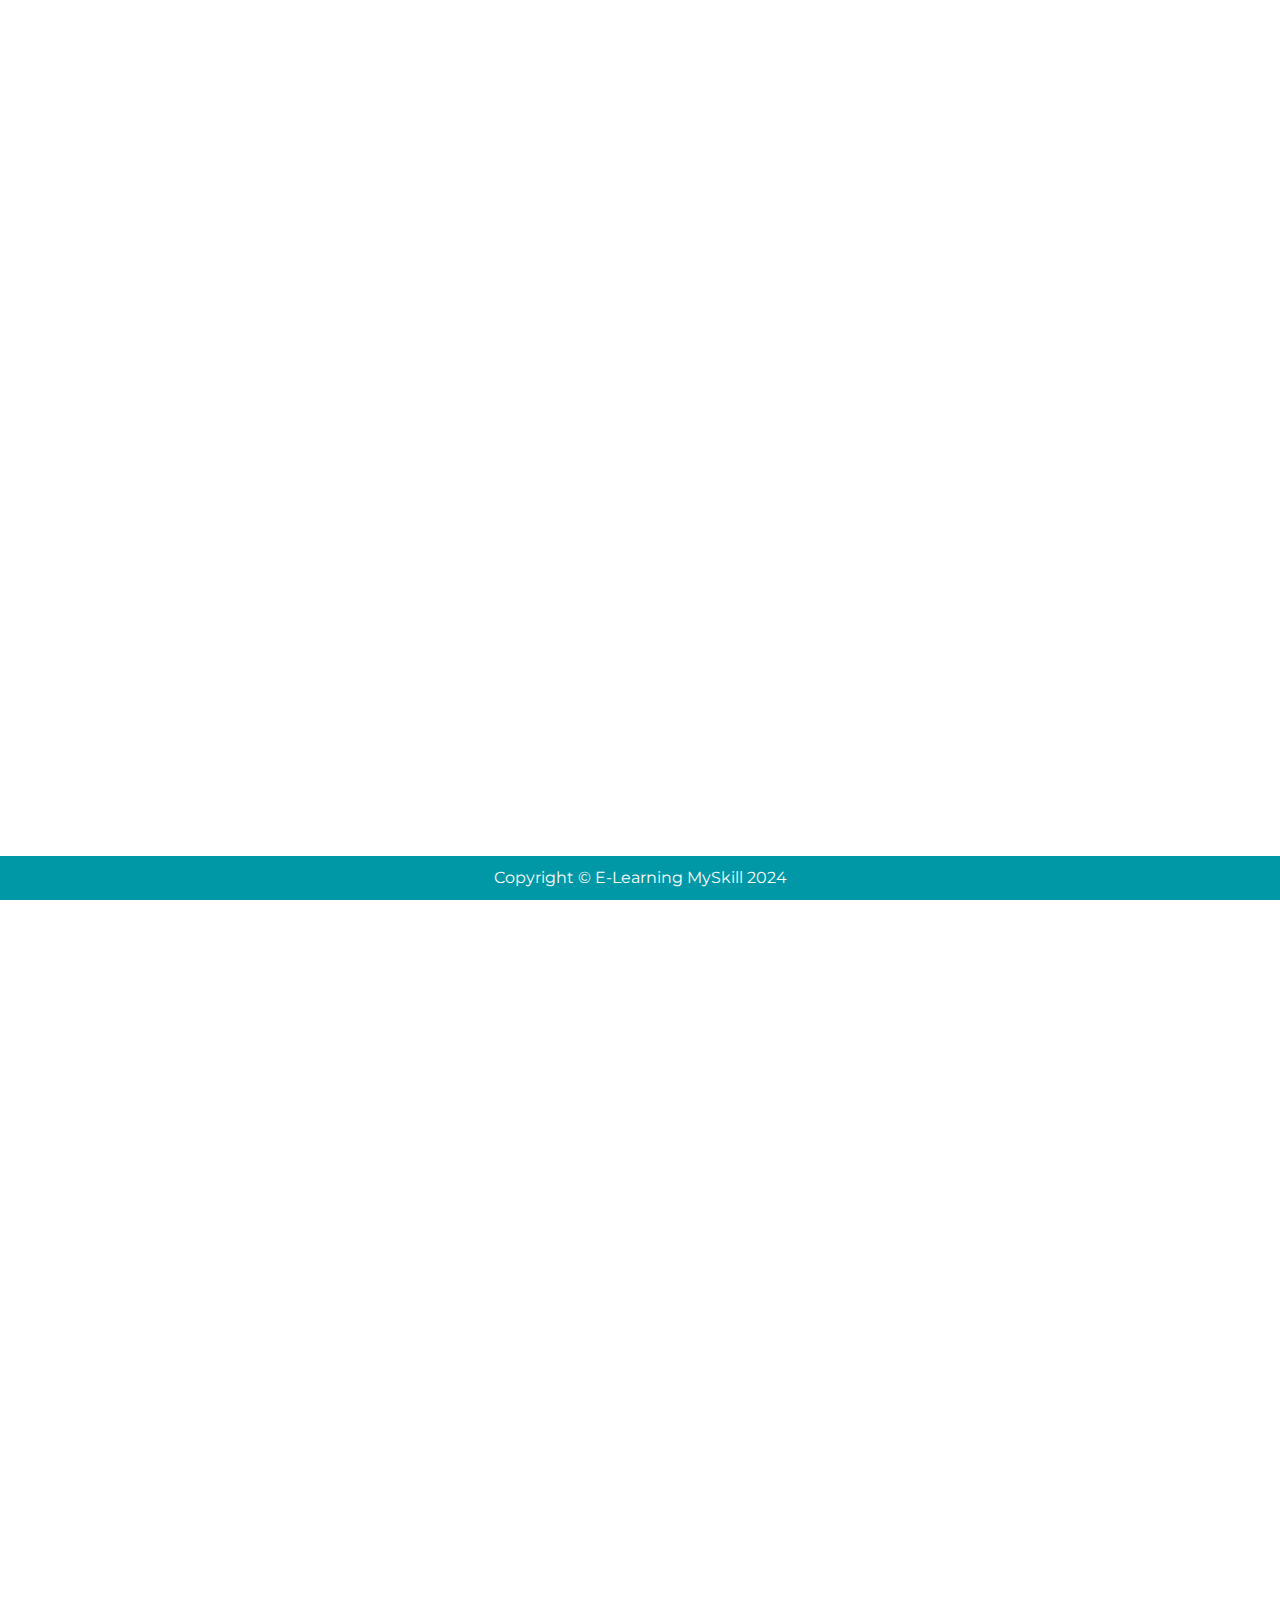
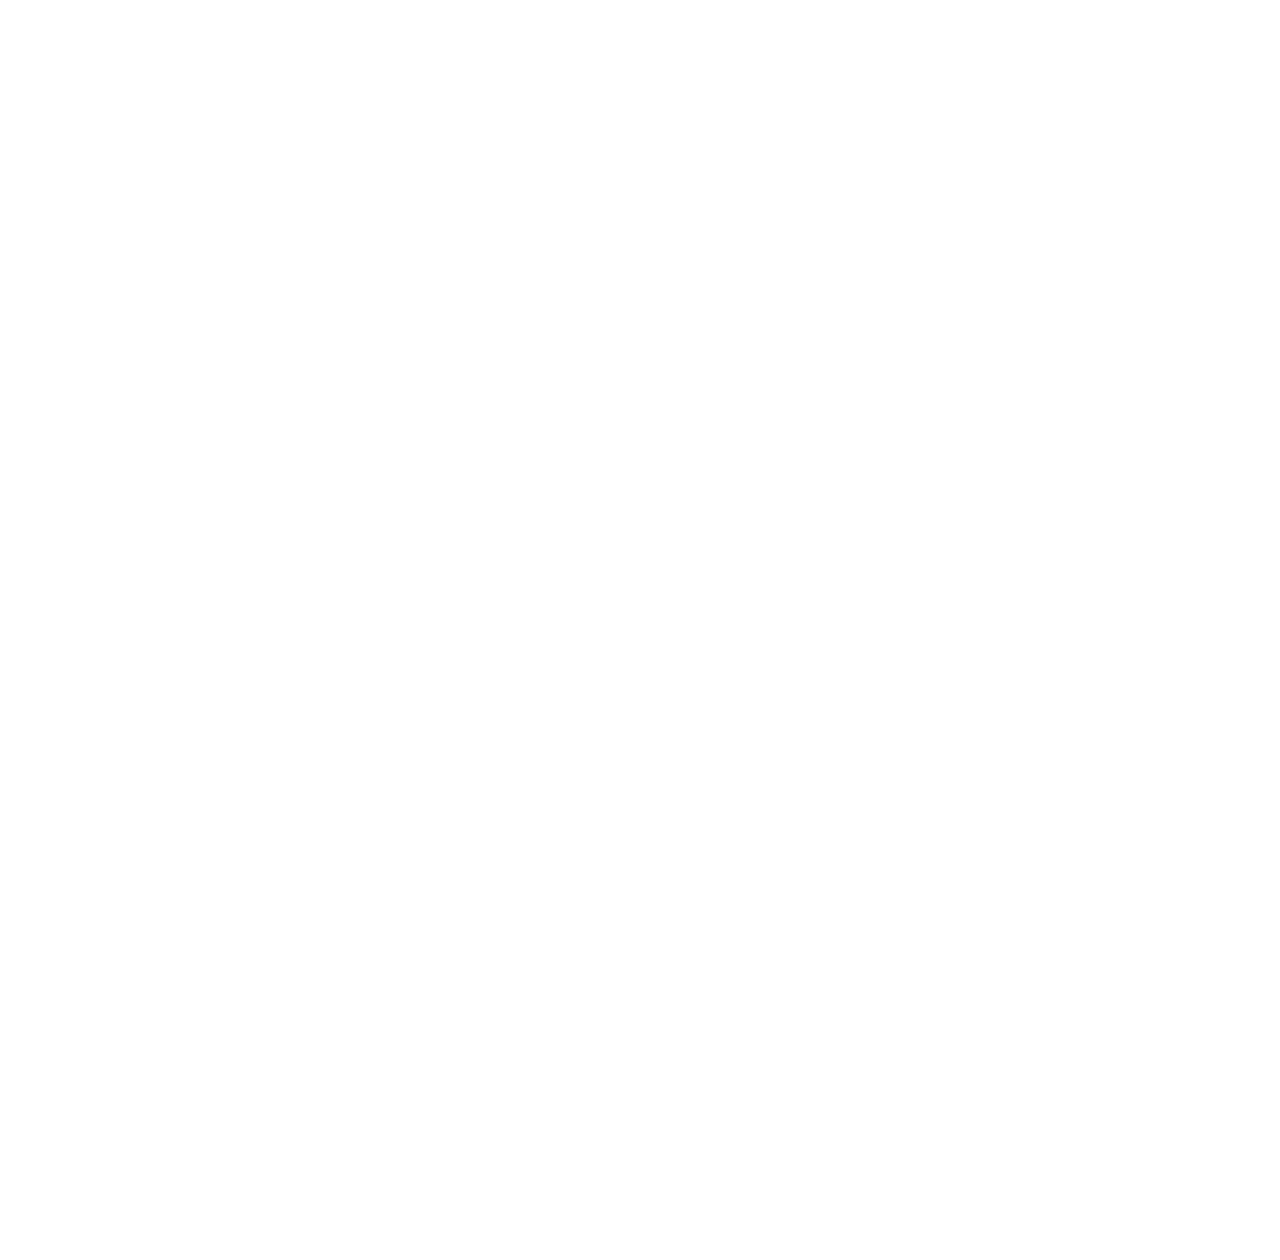
<file: index.html>
<!DOCTYPE html>
<html lang="en">
<head>
    <meta charset="UTF-8">
    <meta name="viewport" content="width=device-width, initial-scale=1.0">
    <title>My Skill Residence</title>
    <link rel="stylesheet" href="./css/style.css">
    <link rel="stylesheet" href="https://cdnjs.cloudflare.com/ajax/libs/font-awesome/4.7.0/css/font-awesome.min.css">

    <!-- ==== ANIMATE ON SCROLL CSS CDN  ==== -->
    <link href="https://unpkg.com/aos@2.3.1/dist/aos.css" rel="stylesheet" />

    <!-- ==== ANIMATE ON SCROLL CSS CDN  ==== -->
    <link href="https://unpkg.com/aos@2.3.1/dist/aos.css" rel="stylesheet" />

    <!-- Customized Bootstrap Stylesheet -->
    <link href="https://cdn.jsdelivr.net/npm/bootstrap@5.3.2/dist/css/bootstrap.min.css" rel="stylesheet">
</head>
<body>
    <!-- header -->
    <header class="header">
      <!-- navbar -->
      <nav class="nav">
        <div class="logo">
          <a href="./index.html" style="text-decoration: none;">
            <h2>MySkill <br> <span id="black-title">Residence.</span></h2>
          </a>
        </div>

        <div class="nav_menu" id="nav_menu">
          <button class="close_btn" id="close_btn">
            <i class="fa fa-arrow-right"></i>
          </button>

          <ul class="nav_menu_list">
            <li class="nav_menu_item">
              <a href="./index.html" class="nav_menu_link menu_active">Beranda</a>
            </li>
            <li class="nav_menu_item">
              <a href="./tipe_rumah.html" class="nav_menu_link">Tipe Rumah</a>
            </li>
            <li class="nav_menu_item">
              <a href="./tentang.html" class="nav_menu_link">Tentang Kami</a>
            </li>
            <li class="nav_menu_item">
              <a href="./kontak.html" class="nav_menu_link">Kontak</a>
            </li>
            <li class="nav_menu_item">
              <a href="./blog.html" class="nav_menu_link">Blog</a>
            </li>
          </ul>
        </div>

        <button class="toggle_btn" id="toggle_btn">
          <i class="fa fa-bars"></i>
        </button>

      </nav>
    </header>
    <!-- header -->

    <!-- section beranda -->
    <section class="wrapper-home" id="home">
      <div class="container">
        <div class="grid-cols-2"> 
          <div class="grid-item-1">
            <h1 class="main-heading">
              Selamat datang di <span> MySkill Residence.</span>
            </h1>
            <p class="info-text">
              Hunian Bergaya Modern untuk Kehidupan Berkualitas. Rumah menjadi tempat untuk melanjutkan mimpi. Mulailah cerita serta harapan baru keluarga tercinta Anda di MySkill Residence
            </p>

            <div class="btn_wrapper">
              <button class="btn_home view_more_btn">
                Kontak Kami <i class="fa fa-phone"></i>
              </button>
              <button class="btn_home documentation_btn">
                Info Detail
              </button>
            </div>
          </div>
          <div class="grid-item-2">
            <div class="team_img_wrapper">
              <img src="./img/home.png" alt="team-img" />
            </div>
          </div>
        </div>
      </div>
    </section>
    <!-- section beranda -->

    <!-- section fasilitas -->
    <div class="container pt-4 pb-4 mt-2 mb-3 fasilitas">
      <h1 class="text-center my-5">Fasilitas Yang Dimiliki</h1>
      <br><br>
      <div class="row">
        <div class="col-md-6">
          <br><br>
          <h2>Kolam Renang Infinity</h2>
          <p>Nikmati momen istimewa berenang di kolam renang infinity kami yang memukau. Dengan desain yang memadukan kemewahan dan keindahan, Anda dapat menyelam sambil menikmati panorama kota yang spektakuler. Kolam renang ini tidak hanya menjadi tempat untuk berolahraga, tetapi juga tempat untuk melepaskan penat dan meresapi keindahan lingkungan sekitar.</p>
        </div>
        <div class="col-md-6">
          <img src="./img/fasilitas/1.jpg" alt="kolam-renang" class="img-fluid"/>
        </div>
      </div>
      <div class="row">
        <div class="col-md-6">
          <img src="./img/fasilitas/2.jpg" alt="kolam-renang" class="img-fluid"/>
        </div>
        <div class="col-md-6">
          <br><br>
          <h2>Pusat Kebugaran Berstandar Tinggi</h2>
          <p>Jadilah sehat dan bugar di pusat kebugaran kami yang dilengkapi dengan peralatan modern dan fasilitas lengkap. Tim instruktur berpengalaman kami siap membantu Anda mencapai tujuan kebugaran Anda. Dengan program pelatihan yang disesuaikan, pusat kebugaran ini menjadi pusat transformasi kesehatan dan kebugaran Anda.</p>
        </div>
      </div>
      <div class="row">
        <div class="col-md-6">
          <br><br>
          <h2>Restoran dan Kafe Eksklusif</h2>
          <p>Nikmati hidangan lezat dan minuman segar di restoran dan kafe eksklusif kami. Tanpa harus meninggalkan kompleks, Anda dapat menjelajahi ragam kuliner yang memikat lidah. Suasana yang nyaman dan pilihan menu yang beragam akan memastikan setiap kali Anda makan menjadi pengalaman yang tak terlupakan.</p>
        </div>
        <div class="col-md-6">
          <img src="./img/fasilitas/3.jpg" alt="kolam-renang" class="img-fluid"/>
        </div>
      </div>
      <div class="row">
        <div class="col-md-6">
          <img src="./img/fasilitas/4.jpg" alt="kolam-renang" class="img-fluid"/>
        </div>
        <div class="col-md-6">
          <br><br>
          <h2>Taman Indah dan Ruang Hijau</h2>
          <p>Bersantai di taman indah kami yang dikelilingi oleh ruang hijau. Dengan pepohonan rindang dan desain taman yang estetis, tempat ini menjadi tempat yang sempurna untuk melepaskan penat setelah hari yang panjang. Taman ini bukan hanya area rekreasi, tetapi juga merupakan oase ketenangan di tengah kehidupan perkotaan yang sibuk.</p>
        </div>
      </div>
      <div class="row">
        <div class="col-md-6">
          <br><br>
          <h2>Sistem Keamanan 24/7 dengan Pemantauan CCTV</h2>
          <p>MySkill Residence mengutamakan keamanan penghuninya. Oleh karena itu, kami menyediakan sistem keamanan canggih yang beroperasi selama 24 jam sehari, 7 hari seminggu. Sistem ini mencakup pemantauan CCTV di seluruh kompleks, memastikan setiap sudut dan area terjaga dengan baik. Dengan ini, setiap aktivitas yang terjadi di sekitar properti dapat dipantau secara langsung, memberikan tingkat keamanan yang tinggi dan memberikan ketenangan pikiran kepada semua penghuni.</p>
        </div>
        <div class="col-md-6">
          <img src="./img/fasilitas/5.jpg" alt="kolam-renang" class="img-fluid"/>
        </div>
      </div>
    </div>

    </div>
    <!-- section fasilitas -->

    <!-- Footer-->
    <br><br><br>
    <footer class="footer">
        <div>Copyright &copy; E-Learning MySkill 2024</div>
    </footer>
    <!-- Footer -->

    <!-- ==== ANIMATE ON SCROLL JS CDN -->
    <script src="https://unpkg.com/aos@2.3.1/dist/aos.js"></script>
    <!-- ==== GSAP CDN ==== -->
    <script src="https://cdnjs.cloudflare.com/ajax/libs/gsap/3.8.0/gsap.min.js"></script>

    <!-- ==== SCRIPT.JS ==== -->
    <script src="./js/script.js" defer></script>
</body>
</html>
</file>
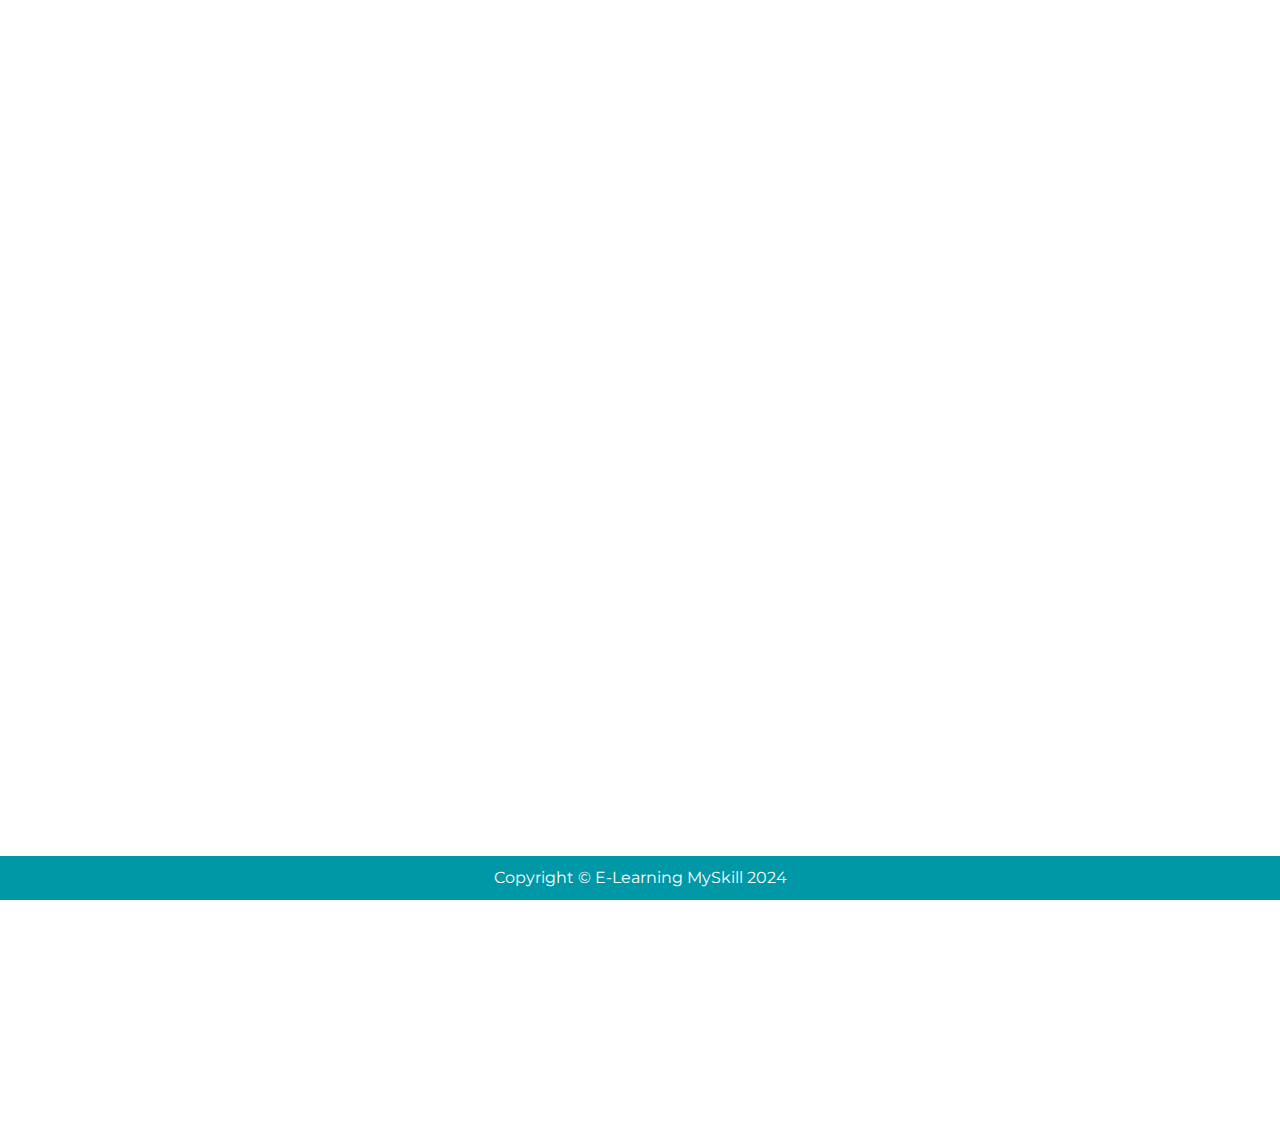
<file: blog.html>
<!DOCTYPE html>
<html lang="en">
<head>
    <meta charset="UTF-8">
    <meta name="viewport" content="width=device-width, initial-scale=1.0">
    <title>My Skill Residence</title>
    <link rel="stylesheet" href="./css/style.css">
    <link rel="stylesheet" href="https://cdnjs.cloudflare.com/ajax/libs/font-awesome/4.7.0/css/font-awesome.min.css">

    <!-- ==== ANIMATE ON SCROLL CSS CDN  ==== -->
    <link href="https://unpkg.com/aos@2.3.1/dist/aos.css" rel="stylesheet" />

    <!-- ==== ANIMATE ON SCROLL CSS CDN  ==== -->
    <link href="https://unpkg.com/aos@2.3.1/dist/aos.css" rel="stylesheet" />

    <!-- Customized Bootstrap Stylesheet -->
    <link href="https://cdn.jsdelivr.net/npm/bootstrap@5.3.2/dist/css/bootstrap.min.css" rel="stylesheet">
</head>
<body>
    <!-- header -->
    <header class="header">
      <!-- navbar -->
      <nav class="nav">
        <div class="logo">
          <a href="./index.html" style="text-decoration: none;">
            <h2>MySkill <br> <span id="black-title">Residence.</span></h2>
          </a>
        </div>

        <div class="nav_menu" id="nav_menu">
          <button class="close_btn" id="close_btn">
            <i class="fa fa-arrow-right"></i>
          </button>

          <ul class="nav_menu_list">
            <li class="nav_menu_item">
              <a href="./index.html" class="nav_menu_link">Beranda</a>
            </li>
            <li class="nav_menu_item">
              <a href="./tipe_rumah.html" class="nav_menu_link">Tipe Rumah</a>
            </li>
            <li class="nav_menu_item">
              <a href="./tentang.html" class="nav_menu_link">Tentang Kami</a>
            </li>
            <li class="nav_menu_item">
              <a href="./kontak.html" class="nav_menu_link">Kontak</a>
            </li>
            <li class="nav_menu_item">
              <a href="./blog.html" class="nav_menu_link menu_active">Blog</a>
            </li>
          </ul>
        </div>

        <button class="toggle_btn" id="toggle_btn">
          <i class="fa fa-bars"></i>
        </button>

      </nav>
    </header>
    <!-- header -->

    <!-- container title -->
    <section class="wrapper-content blog">
        <div class="container-fluid">
            <div class="row" id="content-title">
                <div class="col-md-12 text-center">
                    <h2>Blog MySkill Residence</h2>
                </div>
            </div>
        </div>
    </section>
    <!-- container title -->

    <!-- section content -->
    <div class="container pt-2 pb-4 mb-3 blog">
        <div class="row">
            <div class="col-md-9 mt-4 mb-4" id="blogContainer">
                <!-- content dynamically generated -->
            </div>
            <div class="col-md-3 mt-4 mb-4">
                <div class="form-group">
                    <input type="text" class="form-control" placeholder="search blog..." autocomplete="off" onchange="searchBlog(this)" />
                    <div class="latest-post mt-3 mb-3">
                        <p class="text-latest-post">LATEST POST</p>
                    </div>
                    <div class="latest-blog-content" id="latestBlogContent">
                         <!-- content dynamically generated -->
                    </div>
                </div>
            </div>
        </div>
    </div>
    <!-- section content -->

    <!-- Footer-->
    <br><br><br>
    <footer class="footer">
        <div>Copyright &copy; E-Learning MySkill 2024</div>
    </footer>
    <!-- Footer -->

    <!-- ==== ANIMATE ON SCROLL JS CDN -->
    <script src="https://unpkg.com/aos@2.3.1/dist/aos.js"></script>
    <!-- ==== GSAP CDN ==== -->
    <script src="https://cdnjs.cloudflare.com/ajax/libs/gsap/3.8.0/gsap.min.js"></script>

    <!-- ==== SCRIPT.JS ==== -->
    <script src="./js/script.js" defer></script>
</body>
</html>
</file>
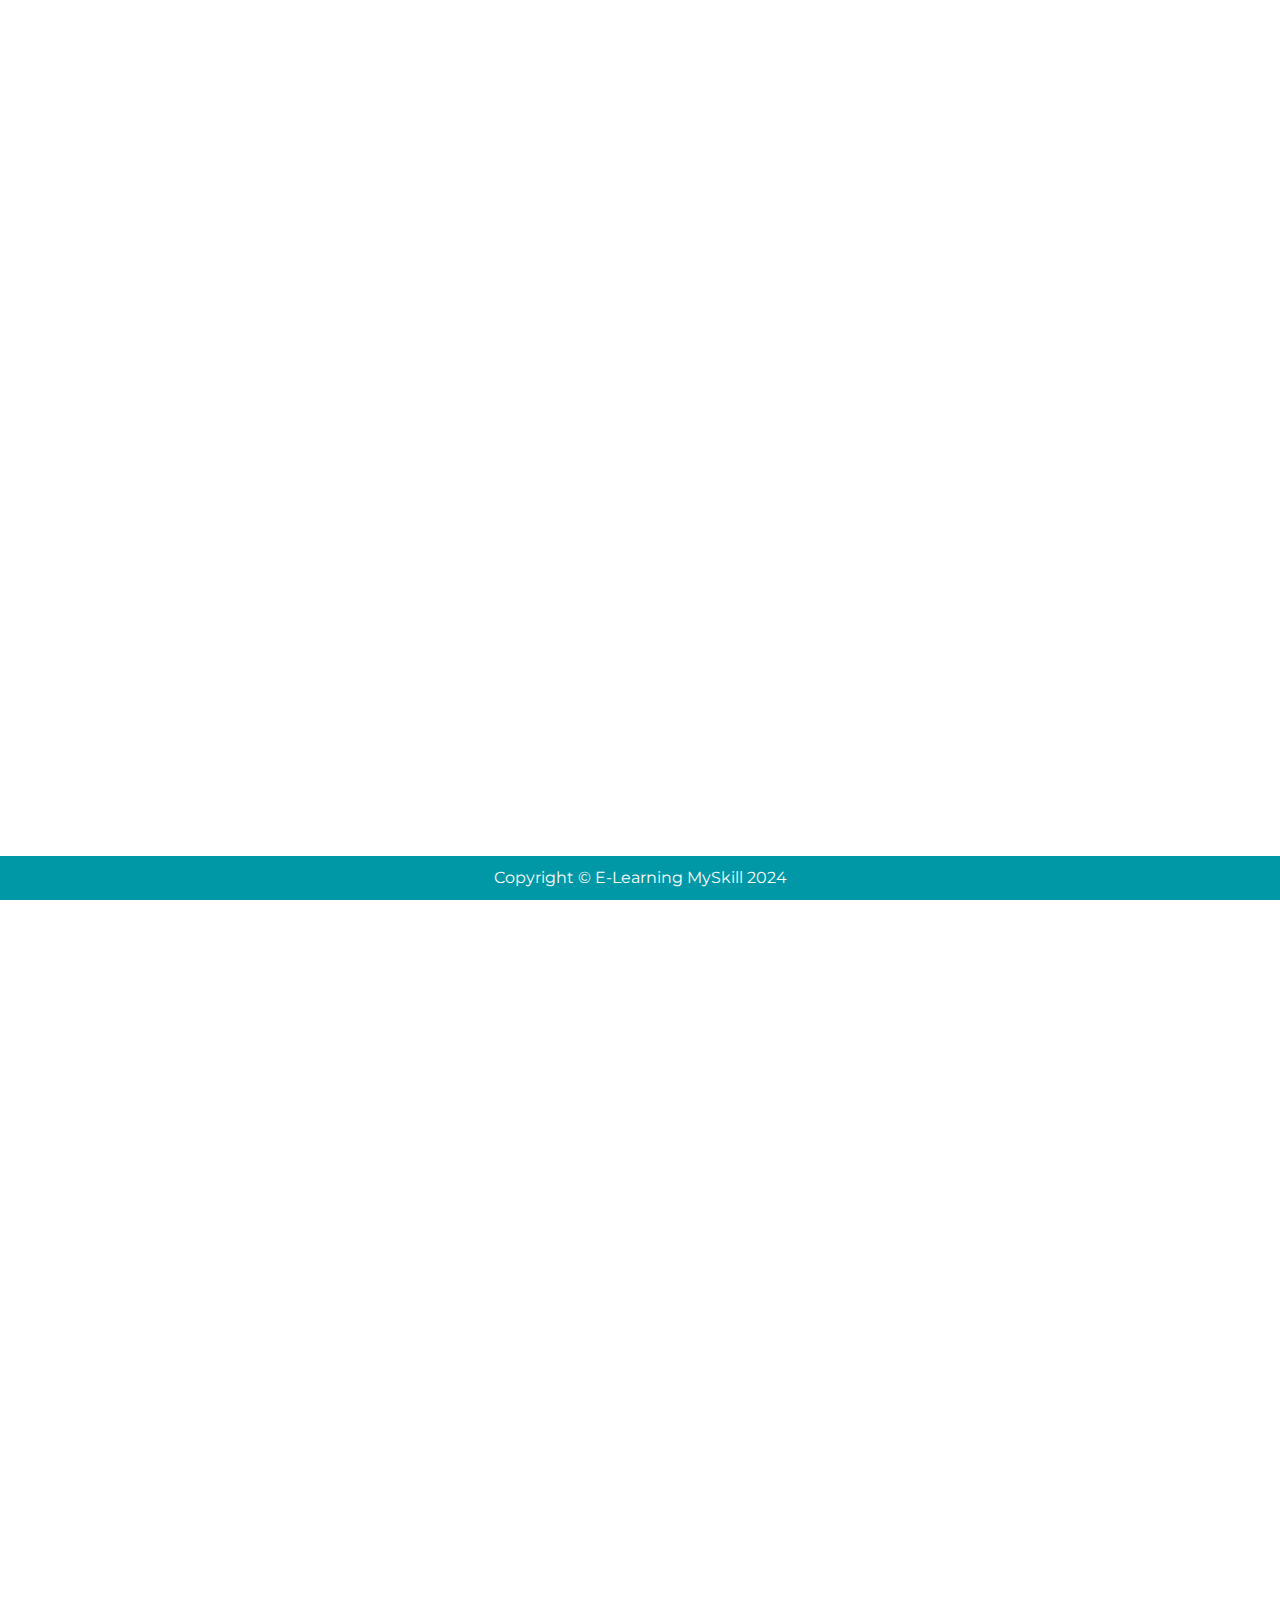
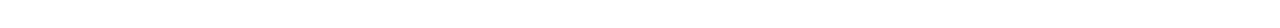
<file: detail_blog.html>
<!DOCTYPE html>
<html lang="en">
<head>
    <meta charset="UTF-8">
    <meta name="viewport" content="width=device-width, initial-scale=1.0">
    <title>My Skill Residence</title>
    <link rel="stylesheet" href="./css/style.css">
    <link rel="stylesheet" href="https://cdnjs.cloudflare.com/ajax/libs/font-awesome/4.7.0/css/font-awesome.min.css">

    <!-- ==== ANIMATE ON SCROLL CSS CDN  ==== -->
    <link href="https://unpkg.com/aos@2.3.1/dist/aos.css" rel="stylesheet" />

    <!-- ==== ANIMATE ON SCROLL CSS CDN  ==== -->
    <link href="https://unpkg.com/aos@2.3.1/dist/aos.css" rel="stylesheet" />

    <!-- Customized Bootstrap Stylesheet -->
    <link href="https://cdn.jsdelivr.net/npm/bootstrap@5.3.2/dist/css/bootstrap.min.css" rel="stylesheet">
</head>
<body>
    <!-- header -->
    <header class="header">
      <!-- navbar -->
      <nav class="nav">
        <div class="logo">
          <a href="./index.html" style="text-decoration: none;">
            <h2>MySkill <br> <span id="black-title">Residence.</span></h2>
          </a>
        </div>

        <div class="nav_menu" id="nav_menu">
          <button class="close_btn" id="close_btn">
            <i class="fa fa-arrow-right"></i>
          </button>

          <ul class="nav_menu_list">
            <li class="nav_menu_item">
              <a href="./index.html" class="nav_menu_link">Beranda</a>
            </li>
            <li class="nav_menu_item">
              <a href="./tipe_rumah.html" class="nav_menu_link">Tipe Rumah</a>
            </li>
            <li class="nav_menu_item">
              <a href="./tentang.html" class="nav_menu_link">Tentang Kami</a>
            </li>
            <li class="nav_menu_item">
              <a href="./kontak.html" class="nav_menu_link">Kontak</a>
            </li>
            <li class="nav_menu_item">
              <a href="./blog.html" class="nav_menu_link menu_active">Blog</a>
            </li>
          </ul>
        </div>

        <button class="toggle_btn" id="toggle_btn">
          <i class="fa fa-bars"></i>
        </button>

      </nav>
    </header>
    <!-- header -->

    <!-- container title -->
    <section class="wrapper-content detail_blog">
        <div class="container-fluid">
            <div class="row" id="content-title">
                <div class="col-md-12 text-center">
                    <h2 id="title-blog">Example Title Blog</h2>
                </div>
            </div>
        </div>
    </section>
    <!-- container title -->

    <!-- section content -->
    <div class="container pt-2 pb-4 mb-3 detail_blog">
        <div class="row">
            <div class="col-md-9 mt-4 mb-4">
                <div class="card p-4">
                    <img id="cardDetailImg" class="align-self-center" />
                    <div class="blog-date d-flex text-center mt-3 align-self-center">
                        <i class="fa fa-calendar me-2 mt-1"></i>
                        <p id="tgl-blog">21 Maret 2024, 00:09 AM</p>
                    </div>
                    <iframe src="./content/blog-1.html" id="cardDetailBlog" class="w-100"></iframe>
                </div>
            </div>
            <div class="col-md-3 mt-4 mb-4">
                <div class="form-group">
                    <input type="text" class="form-control" placeholder="search blog..." autocomplete="off" onchange="searchBlog(this)" disabled/>
                    <div class="latest-post mt-3 mb-3">
                        <p class="text-latest-post">LATEST POST</p>
                    </div>
                    <div class="latest-blog-content" id="latestBlogContent">
                         <!-- content dynamically generated -->
                    </div>
                </div>
            </div>
        </div>
    </div>
    <!-- section content -->

    <!-- Footer-->
    <br><br><br>
    <footer class="footer">
        <div>Copyright &copy; E-Learning MySkill 2024</div>
    </footer>
    <!-- Footer -->

    <!-- ==== ANIMATE ON SCROLL JS CDN -->
    <script src="https://unpkg.com/aos@2.3.1/dist/aos.js"></script>
    <!-- ==== GSAP CDN ==== -->
    <script src="https://cdnjs.cloudflare.com/ajax/libs/gsap/3.8.0/gsap.min.js"></script>

    <!-- ==== SCRIPT.JS ==== -->
    <script src="./js/script.js" defer></script>
</body>
</html>
</file>
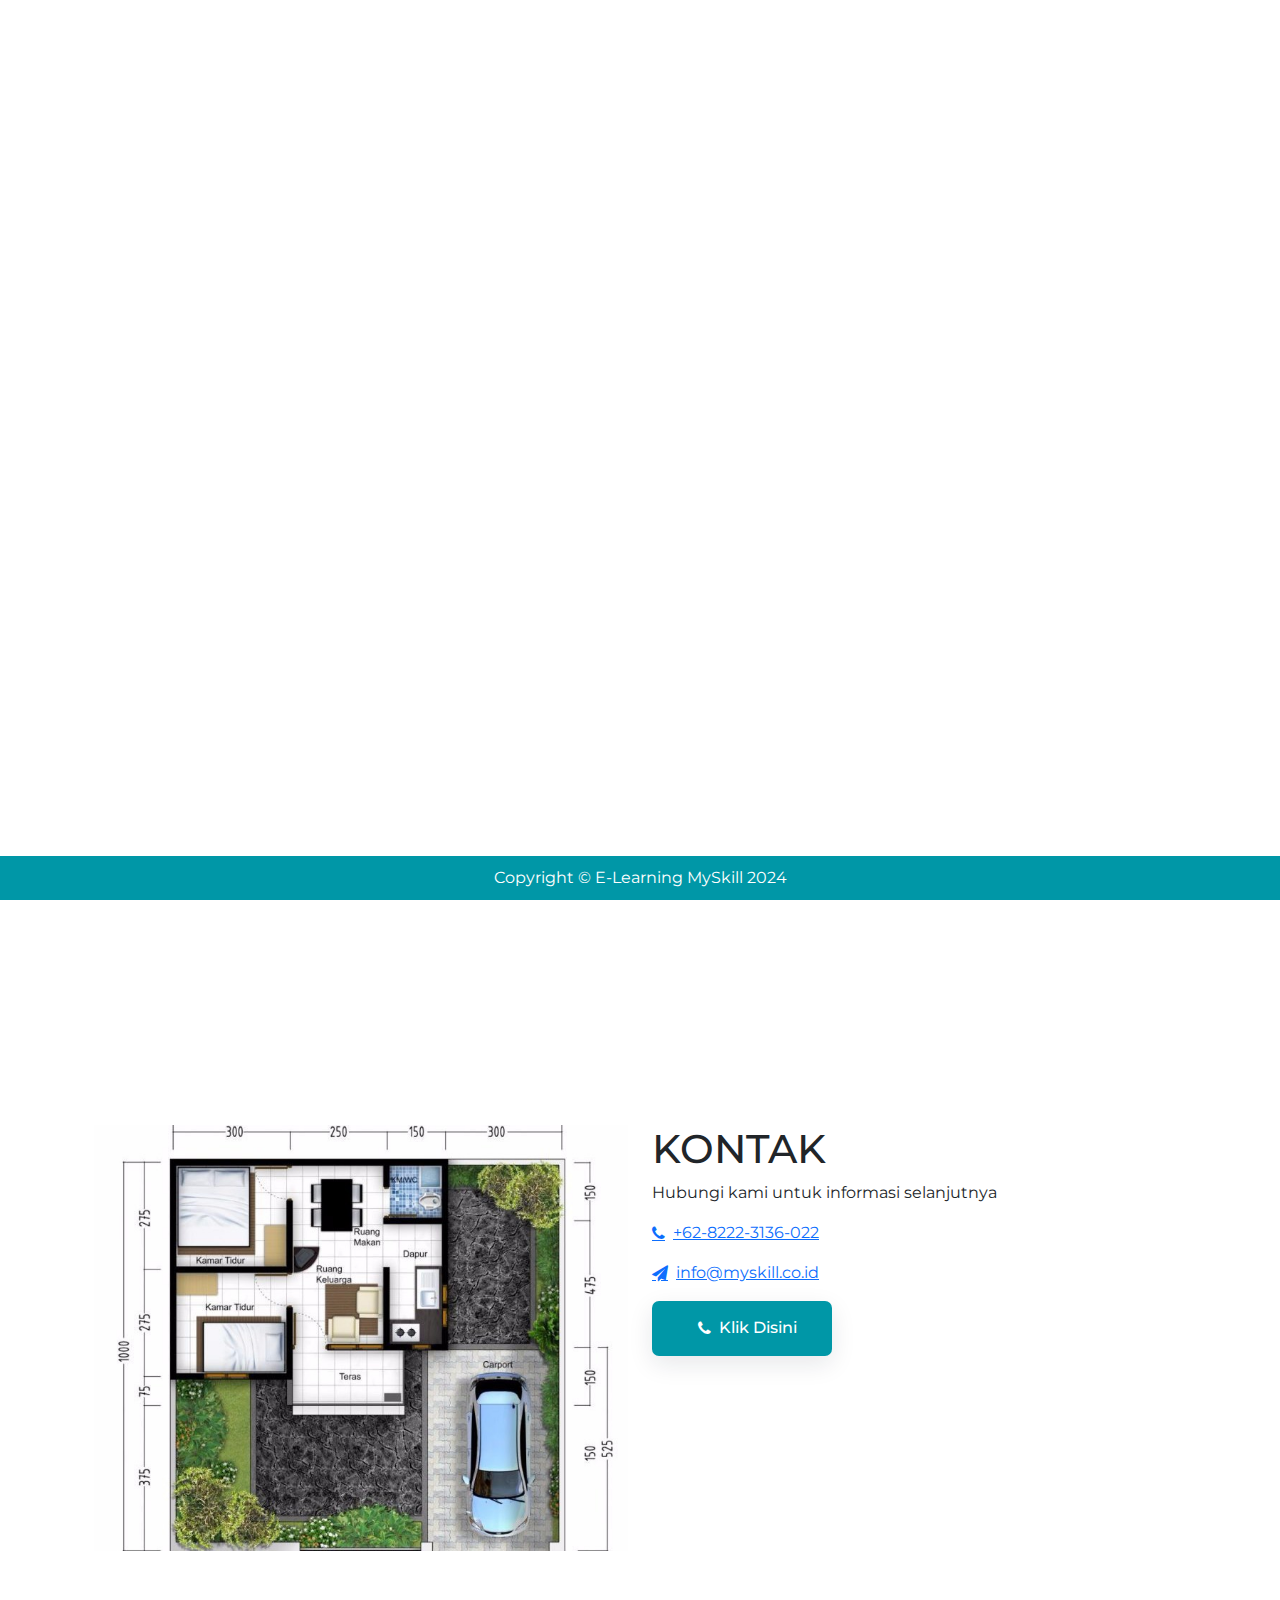
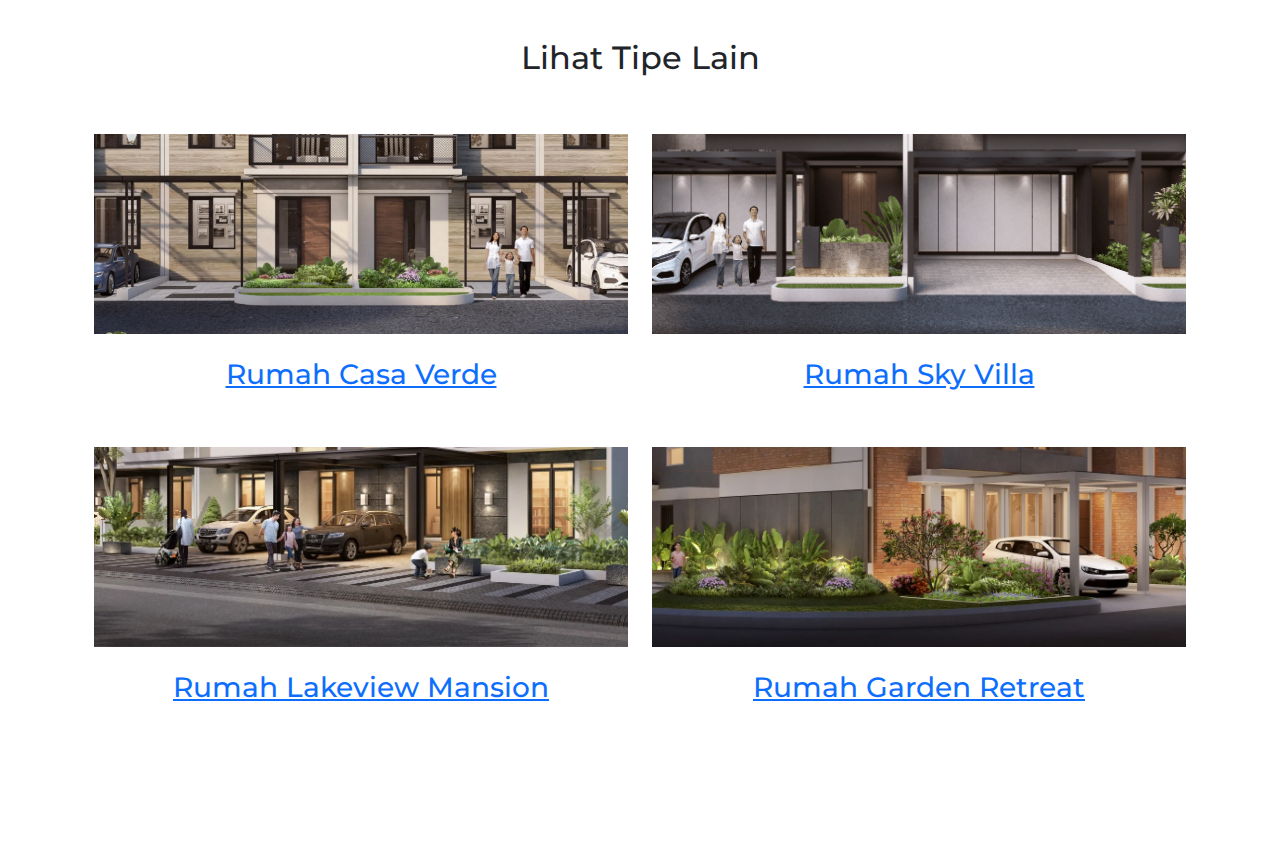
<file: detail_rumah.html>
<!DOCTYPE html>
<html lang="en">
<head>
    <meta charset="UTF-8">
    <meta name="viewport" content="width=device-width, initial-scale=1.0">
    <title>My Skill Residence</title>
    <link rel="stylesheet" href="./css/style.css">
    <link rel="stylesheet" href="https://cdnjs.cloudflare.com/ajax/libs/font-awesome/4.7.0/css/font-awesome.min.css">

    <!-- ==== ANIMATE ON SCROLL CSS CDN  ==== -->
    <link href="https://unpkg.com/aos@2.3.1/dist/aos.css" rel="stylesheet" />

    <!-- ==== ANIMATE ON SCROLL CSS CDN  ==== -->
    <link href="https://unpkg.com/aos@2.3.1/dist/aos.css" rel="stylesheet" />

    <!-- Customized Bootstrap Stylesheet -->
    <link href="https://cdn.jsdelivr.net/npm/bootstrap@5.3.2/dist/css/bootstrap.min.css" rel="stylesheet">
</head>
<body>
    <!-- header -->
    <header class="header">
      <!-- navbar -->
      <nav class="nav">
        <div class="logo">
          <a href="./index.html" style="text-decoration: none;">
            <h2>MySkill <br> <span id="black-title">Residence.</span></h2>
          </a>
        </div>

        <div class="nav_menu" id="nav_menu">
          <button class="close_btn" id="close_btn">
            <i class="fa fa-arrow-right"></i>
          </button>

          <ul class="nav_menu_list">
            <li class="nav_menu_item">
              <a href="./index.html" class="nav_menu_link">Beranda</a>
            </li>
            <li class="nav_menu_item">
              <a href="./tipe_rumah.html" class="nav_menu_link menu_active">Tipe Rumah</a>
            </li>
            <li class="nav_menu_item">
              <a href="./tentang.html" class="nav_menu_link">Tentang Kami</a>
            </li>
            <li class="nav_menu_item">
              <a href="./kontak.html" class="nav_menu_link">Kontak</a>
            </li>
            <li class="nav_menu_item">
              <a href="./blog.html" class="nav_menu_link">Blog</a>
            </li>
          </ul>
        </div>

        <button class="toggle_btn" id="toggle_btn">
          <i class="fa fa-bars"></i>
        </button>

      </nav>
    </header>
    <!-- header -->

    <!-- container title -->
    <section class="wrapper-content title_tipe_rumah">
        <div class="container-fluid">
            <div class="row" id="content-title">
                <div class="col-md-12 text-center">
                    <h2 id="title-nama-rumah">Rumah Casa Verde</h2>
                </div>
            </div>
        </div>
    </section>
    <!-- container title -->

    <!-- section content -->
    <div class="container-fluid pb-4 mb-3 detail_tipe_rumah">
        <div class="row">
            <div class="col-md-6 mt-4 mb-4">
                <img src="./img/house-1.png" alt="image-rumah" class="img-fluid" id="gambar-rumah">
            </div>
            <div class="col-md-6 mt-4 mb-4 ps-4 pe-4">
                <h2 id="nama-rumah">Casa Verde</h2>
                <p id="deskripsi-rumah">Contoh Penjelasan</p>
                <div class="row">
                    <div class="col-md-4 mb-3">
                        <div class="card justify-content-center align-self-center p-4 tipe_rumah_item">
                            <i class="fa fa-bed"></i>
                            <h4 id="harga-rumah">700Jt-an</h4>
                            <p>Harga</p>
                        </div>
                    </div>
                    <div class="col-md-4 mb-3">
                        <div class="card justify-content-center align-self-center p-4 tipe_rumah_item">
                            <i class="fa fa-briefcase"></i>
                            <h4 id="luas-bangunan-rumah">120m²</h4>
                            <p>Luas Bangunan</p>
                        </div>
                    </div>
                    <div class="col-md-4 mb-3">
                        <div class="card justify-content-center align-self-center p-4 tipe_rumah_item">
                            <i class="fa fa-briefcase"></i>
                            <h4 id="luas-tanah-rumah">700Jt-an</h4>
                            <p>Luas Tanah</p>
                        </div>
                    </div>
                </div>
                <div class="row">
                    <div class="col-md-4 mb-3">
                        <div class="card justify-content-center align-self-center p-4 tipe_rumah_item">
                            <i class="fa fa-shower"></i>
                            <h4 id="kamar-mandi-rumah">2</h4>
                            <p>Kamar Mandi</p>
                        </div>
                    </div>
                    <div class="col-md-4 mb-3">
                        <div class="card justify-content-center align-self-center p-4 tipe_rumah_item">
                            <i class="fa fa-bed"></i>
                            <h4 id="kamar-tidur-rumah">3</h4>
                            <p>Kamar Tidur</p>
                        </div>
                    </div>
                    <div class="col-md-4 mb-3">
                        <div class="card justify-content-center align-self-center p-4 tipe_rumah_item">
                            <i class="fa fa-car"></i>
                            <h4 id="carport-rumah">1</h4>
                            <p>Carport</p>
                        </div>
                    </div>
                </div>
                <div class="row">
                    <div class="col-md-4 mb-3">
                        <div class="card justify-content-center align-self-center p-4 tipe_rumah_item">
                            <i class="fa fa-shower"></i>
                            <h4>FREE</h4>
                            <p>Kanopi</p>
                        </div>
                    </div>
                    <div class="col-md-4 mb-3">
                        <div class="card justify-content-center align-self-center p-4 tipe_rumah_item">
                            <i class="fa fa-bed"></i>
                            <h4>FREE</h4>
                            <p>Pompa Air</p>
                        </div>
                    </div>
                    <div class="col-md-4 mb-3">
                        <div class="card justify-content-center align-self-center p-4 tipe_rumah_item">
                            <i class="fa fa-car"></i>
                            <h4>FREE</h4>
                            <p>Toren Air</p>
                        </div>
                    </div>
                </div>
            </div>
        </div>
    </div>

    <div class="container pt-4 pb-4 mt-2 mb-3 ps-4 pe-4">
        <div class="row">
            <div class="col-md-6 mt-4 mb-4">
                <img src="./img/denah_rumah.jpg" alt="denah-rumah" class="img-fluid" id="denah-rumah">
            </div>
            <div class="col-md-6 mt-4 mb-4">
                <h1>KONTAK</h1>
                <p>Hubungi kami untuk informasi selanjutnya</p>
                <a class="d-flex" href="https://api.whatsapp.com/send/?phone=6282223136022&amp;text=Halo">
                    <i class="fa fa-phone me-2 mt-1"></i>
                    <p>+62-8222-3136-022</p>
                </a>
                <a class="d-flex" href="mailto:info@myskill.co.id">
                    <i class="fa fa-paper-plane me-2 mt-1"></i>
                    <p>info@myskill.co.id</p>
                </a>
                <a class="btn_home view_more_btn" href="https://api.whatsapp.com/send/?phone=6282223136022&amp;text=Halo" style="text-decoration:none;">
                    <i class="fa fa-phone"></i>
                    &nbsp;
                    Klik Disini
                </a>
            </div>
        </div>
    </div>

    <div class="container pt-4 pb-4 mt-2 mb-3 ps-4 pe-4">
        <h2 class="text-center">Lihat Tipe Lain</h2>
        <br>
        <div class="row" id="lihatTipeLain">
            <!-- content load from javascript -->
        </div>
    </div>

    <!-- section content -->
    
    <!-- Footer-->
    <br><br><br>
    <footer class="footer">
        <div>Copyright &copy; E-Learning MySkill 2024</div>
    </footer>
    <!-- Footer -->

    <!-- ==== ANIMATE ON SCROLL JS CDN -->
    <script src="https://unpkg.com/aos@2.3.1/dist/aos.js"></script>
    <!-- ==== GSAP CDN ==== -->
    <script src="https://cdnjs.cloudflare.com/ajax/libs/gsap/3.8.0/gsap.min.js"></script>

    <!-- ==== SCRIPT.JS ==== -->
    <script src="./js/script.js" defer></script>
</body>
</html>
</file>
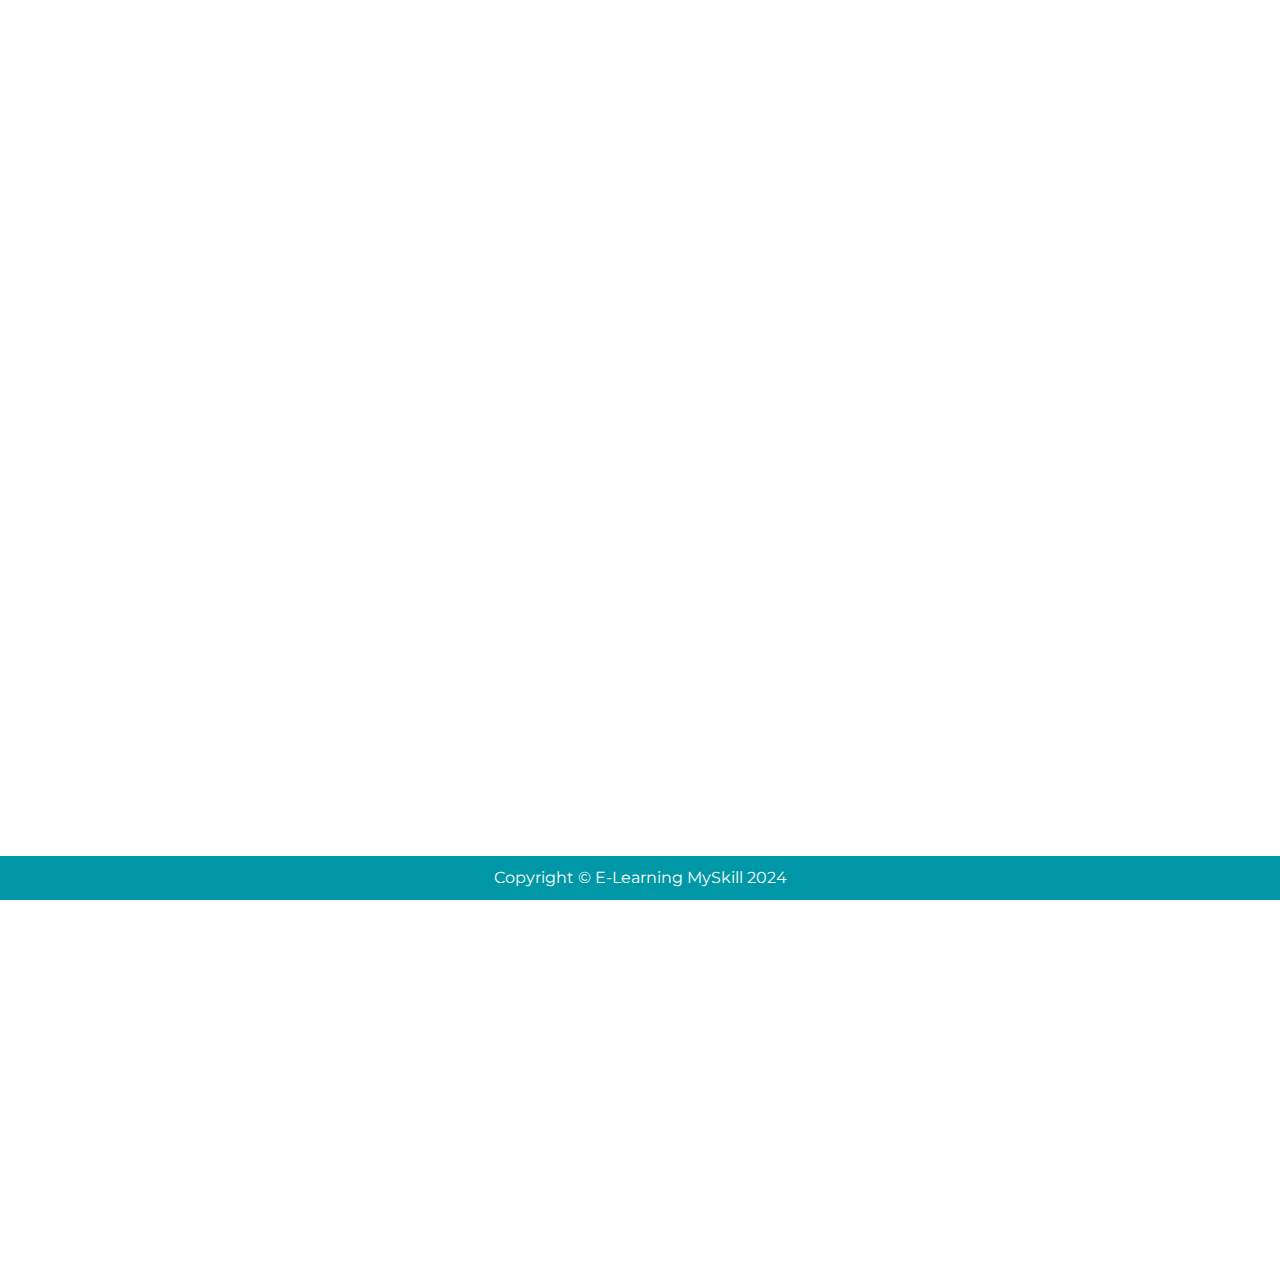
<file: kontak.html>
<!DOCTYPE html>
<html lang="en">
<head>
    <meta charset="UTF-8">
    <meta name="viewport" content="width=device-width, initial-scale=1.0">
    <title>My Skill Residence</title>
    <link rel="stylesheet" href="./css/style.css">
    <link rel="stylesheet" href="https://cdnjs.cloudflare.com/ajax/libs/font-awesome/4.7.0/css/font-awesome.min.css">

    <!-- ==== ANIMATE ON SCROLL CSS CDN  ==== -->
    <link href="https://unpkg.com/aos@2.3.1/dist/aos.css" rel="stylesheet" />

    <!-- ==== ANIMATE ON SCROLL CSS CDN  ==== -->
    <link href="https://unpkg.com/aos@2.3.1/dist/aos.css" rel="stylesheet" />

    <!-- Customized Bootstrap Stylesheet -->
    <link href="https://cdn.jsdelivr.net/npm/bootstrap@5.3.2/dist/css/bootstrap.min.css" rel="stylesheet">
</head>
<body>
    <!-- header -->
    <header class="header">
      <!-- navbar -->
      <nav class="nav">
        <div class="logo">
          <a href="./index.html" style="text-decoration: none;">
            <h2>MySkill <br> <span id="black-title">Residence.</span></h2>
          </a>
        </div>

        <div class="nav_menu" id="nav_menu">
          <button class="close_btn" id="close_btn">
            <i class="fa fa-arrow-right"></i>
          </button>

          <ul class="nav_menu_list">
            <li class="nav_menu_item">
              <a href="./index.html" class="nav_menu_link">Beranda</a>
            </li>
            <li class="nav_menu_item">
              <a href="./tipe_rumah.html" class="nav_menu_link">Tipe Rumah</a>
            </li>
            <li class="nav_menu_item">
              <a href="./tentang.html" class="nav_menu_link">Tentang Kami</a>
            </li>
            <li class="nav_menu_item">
              <a href="./kontak.html" class="nav_menu_link menu_active">Kontak</a>
            </li>
            <li class="nav_menu_item">
              <a href="./blog.html" class="nav_menu_link">Blog</a>
            </li>
          </ul>
        </div>

        <button class="toggle_btn" id="toggle_btn">
          <i class="fa fa-bars"></i>
        </button>

      </nav>
    </header>
    <!-- header -->

    <!-- section title -->
    <section class="wrapper-content tentang" id="home">
        <div class="container-fluid">
            <div class="row" id="content-title">
                <div class="col-md-12 text-center">
                    <h2>Kontak</h2>
                </div>
            </div>
        </div>
    </section>
    <!-- section title -->

    <!-- content -->
    <div class="container kontak">
        <div class="row justify-content-center">
            <div class="col-md-12">
                <div class="wrapper">

                    <div class="row">
                        <div class="col-md-3">
                            <div class="dbox w-100 text-center">
                                <div class="icon d-flex align-items-center justify-content-center">
                                  <span class="fa fa-map-marker"></span>
                                </div>
                                <div class="text">
                                  <p>
                                    <span>Alamat :</span> Griya Dros, Jl KH Abdullah Syafe'i No 1 (Tebet Utara Dalam 34), Kota Jakarta
                                  </p>
                                </div>
                              </div>
                        </div>
                        <div class="col-md-3">
                            <div class="dbox w-100 text-center">
                                <div class="icon d-flex align-items-center justify-content-center">
                                  <span class="fa fa-phone"></span>
                                </div>
                                <div class="text">
                                  <p>
                                    <span>Phone :</span>
                                    <a href="#">+6282223136022</a>
                                  </p>
                                </div>
                              </div>
                        </div>
                        <div class="col-md-3">
                            <div class="dbox w-100 text-center">
                                <div class="icon d-flex align-items-center justify-content-center">
                                  <span class="fa fa-paper-plane"></span>
                                </div>
                                <div class="text">
                                  <p>
                                    <span>Email:</span>
                                    <a href="mailto:info@myskill.co.id">info@myskill.co.id</a>
                                  </p>
                                </div>
                              </div>
                        </div>
                        <div class="col-md-3">
                            <div class="dbox w-100 text-center">
                                <div class="icon d-flex align-items-center justify-content-center">
                                  <span class="fa fa-paper-plane"></span>
                                </div>
                                <div class="text">
                                  <p>
                                    <span>Website</span>
                                    <a href="#">https://myskill.id</a>
                                  </p>
                                </div>
                              </div>
                        </div>
                    </div>

                    <div class="row no-gutters mb-5 mt-5">
                        <div class="col-md-7">
                            <div class="contact-wrap w-100 p-md-5 p-4">
                                <h3>Hubungi Kami</h3>
                                <div class="mb-4"> Silahkan hubungi kami jika anda tertarik dengan hunian MySkill Residence. </div>
                                <form id="contactForm" name="contactForm" class="contactForm" novalidate="novalidate">
                                    <div class="row">
                                        <div class="col-md-6 mb-2 mt-2">
                                            <div class="form-group">
                                                <label class="label" for="name">Name</label>
                                                <input type="text" class="form-control" name="name" id="name" placeholder="Nama">
                                            </div>
                                        </div>
                                        <div class="col-md-6 mb-2 mt-2">
                                            <div class="form-group">
                                                <label class="label" for="email">Email</label>
                                                <input type="email" class="form-control" name="email" id="name" placeholder="Email">
                                            </div>
                                        </div>
                                        <div class="col-md-12 mb-2 mt-2">
                                            <div class="form-group">
                                                <label class="label" for="subject">Subject</label>
                                                <input type="text" class="form-control" name="subject" id="name" placeholder="Subject">
                                            </div>
                                        </div>
                                        <div class="col-md-12 mb-2 mt-2">
                                            <div class="form-group">
                                                <label class="label" for="#">Pesan</label>
                                                <textarea name="message" class="form-control" cols="30" rows="4" placeholder="pesan..." spellcheck="false"></textarea>
                                            </div>
                                        </div>
                                        <div class="col-md-12 mb-2 mt-2">
                                            <div class="form-group">
                                                <button class="btn_home view_more_btn">
                                                    Kirim Pesan <i class="fa fa-envelope"></i>
                                                </button>
                                            </div>
                                        </div>
                                    </div>
                                </form>
                            </div>
                        </div>
                        <div class="col-md-5 d-flex align-items-strecth">
                            <iframe src="https://www.google.com/maps/embed?pb=!1m14!1m8!1m3!1d15865.205554032125!2d106.8489626!3d-6.2239336!3m2!1i1024!2i768!4f13.1!3m3!1m2!1s0x2e69f3853c398dd5%3A0x1fe542123a54c34c!2sLinimuda%20Inspirasi%20Negeri!5e0!3m2!1sen!2sid!4v1709566710488!5m2!1sen!2sid" width="600" style="border:0;" allowfullscreen="" loading="lazy" referrerpolicy="no-referrer-when-downgrade"></iframe>
                        </div>
                    </div>

                </div>
            </div>
        </div>
    </div>
    <!-- content -->

    <!-- Footer-->
    <br><br><br>
    <footer class="footer">
        <div>Copyright &copy; E-Learning MySkill 2024</div>
    </footer>
    <!-- Footer -->

    <!-- ==== ANIMATE ON SCROLL JS CDN -->
    <script src="https://unpkg.com/aos@2.3.1/dist/aos.js"></script>
    <!-- ==== GSAP CDN ==== -->
    <script src="https://cdnjs.cloudflare.com/ajax/libs/gsap/3.8.0/gsap.min.js"></script>

    <!-- ==== SCRIPT.JS ==== -->
    <script src="./js/script.js" defer></script>
</body>
</html>
</file>
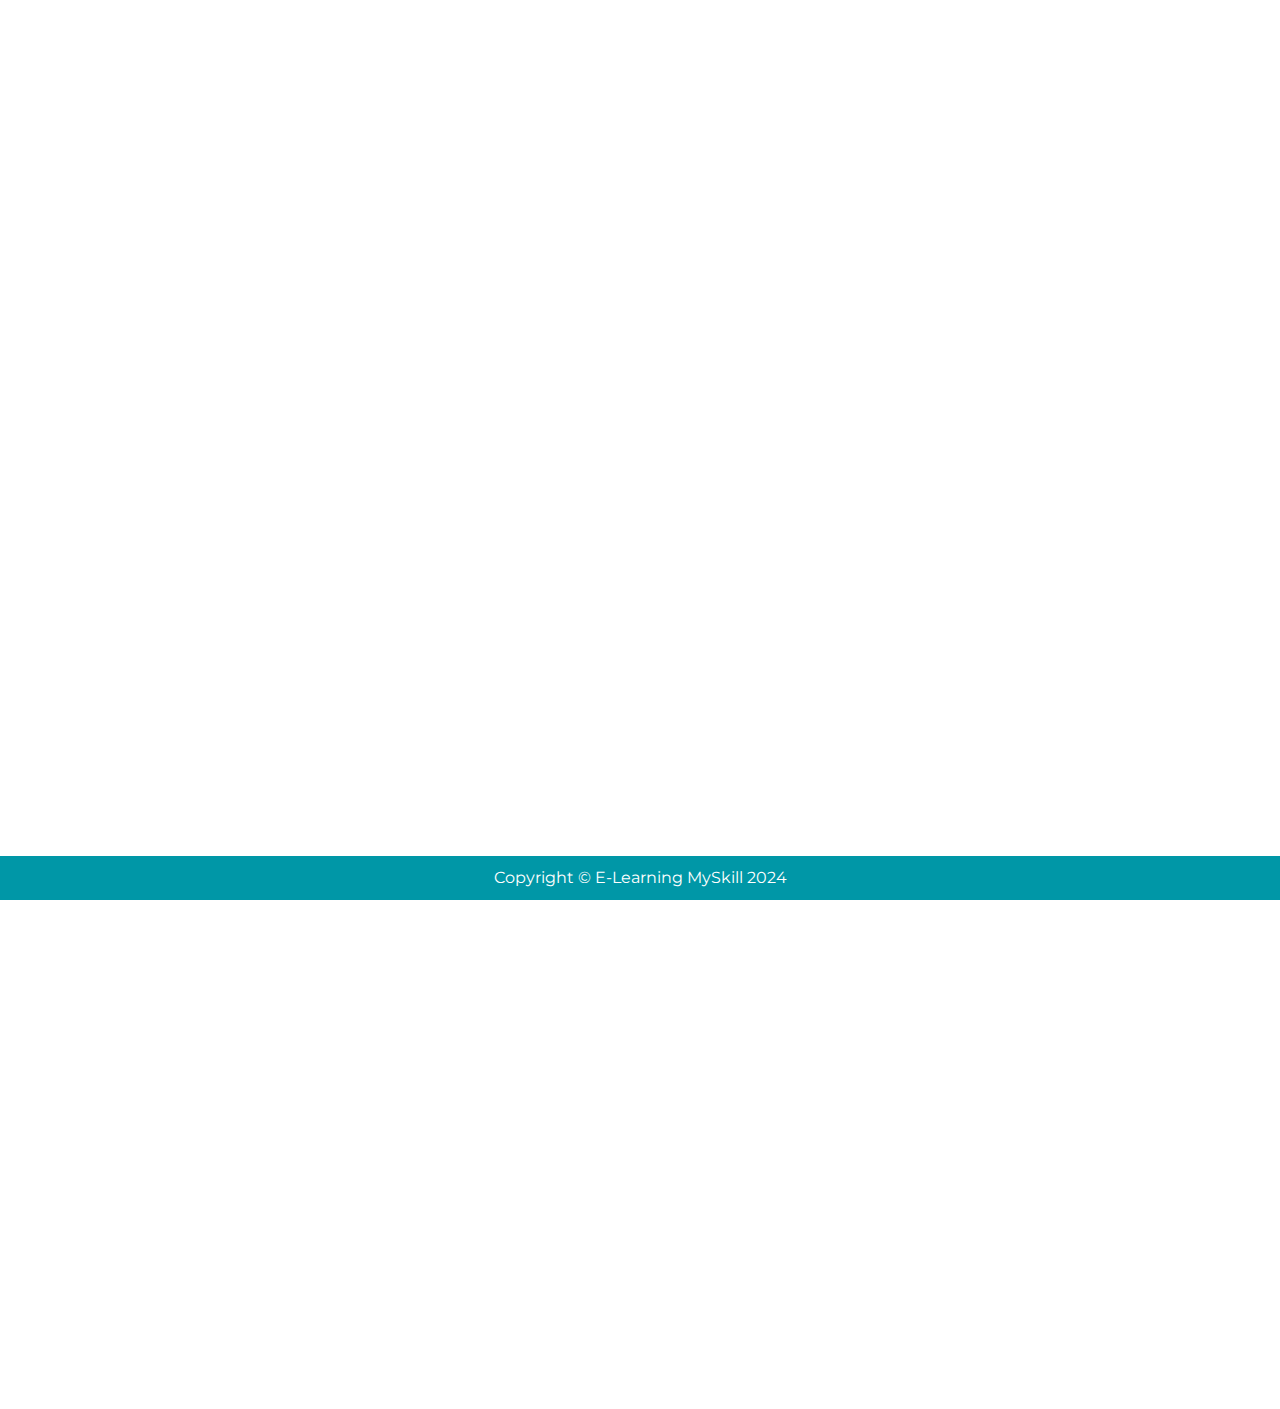
<file: tentang.html>
<!DOCTYPE html>
<html lang="en">
<head>
    <meta charset="UTF-8">
    <meta name="viewport" content="width=device-width, initial-scale=1.0">
    <title>My Skill Residence</title>
    <link rel="stylesheet" href="./css/style.css">
    <link rel="stylesheet" href="https://cdnjs.cloudflare.com/ajax/libs/font-awesome/4.7.0/css/font-awesome.min.css">

    <!-- ==== ANIMATE ON SCROLL CSS CDN  ==== -->
    <link href="https://unpkg.com/aos@2.3.1/dist/aos.css" rel="stylesheet" />

    <!-- ==== ANIMATE ON SCROLL CSS CDN  ==== -->
    <link href="https://unpkg.com/aos@2.3.1/dist/aos.css" rel="stylesheet" />

    <!-- Customized Bootstrap Stylesheet -->
    <link href="https://cdn.jsdelivr.net/npm/bootstrap@5.3.2/dist/css/bootstrap.min.css" rel="stylesheet">
</head>
<body>
    <!-- header -->
    <header class="header">
      <!-- navbar -->
      <nav class="nav">
        <div class="logo">
          <a href="./index.html" style="text-decoration: none;">
            <h2>MySkill <br> <span id="black-title">Residence.</span></h2>
          </a>
        </div>

        <div class="nav_menu" id="nav_menu">
          <button class="close_btn" id="close_btn">
            <i class="fa fa-arrow-right"></i>
          </button>

          <ul class="nav_menu_list">
            <li class="nav_menu_item">
              <a href="./index.html" class="nav_menu_link">Beranda</a>
            </li>
            <li class="nav_menu_item">
              <a href="./tipe_rumah.html" class="nav_menu_link">Tipe Rumah</a>
            </li>
            <li class="nav_menu_item">
              <a href="./tentang.html" class="nav_menu_link menu_active">Tentang Kami</a>
            </li>
            <li class="nav_menu_item">
              <a href="./kontak.html" class="nav_menu_link">Kontak</a>
            </li>
            <li class="nav_menu_item">
              <a href="./blog.html" class="nav_menu_link">Blog</a>
            </li>
          </ul>
        </div>

        <button class="toggle_btn" id="toggle_btn">
          <i class="fa fa-bars"></i>
        </button>

      </nav>
    </header>
    <!-- header -->

    <!-- section title -->
    <section class="wrapper-content tentang" id="home">
        <div class="container-fluid">
            <div class="row" id="content-title">
                <div class="col-md-12 text-center">
                    <h2>Tentang Kami</h2>
                </div>
            </div>
        </div>
    </section>
    <!-- section title -->

    <!-- content -->
    <div class="container pt-4 pb-4 mt-2 mb-3 tentang">
        <div class="card p-5" style="background-color: #edf6f7;">
            <div class="row">
                <div class="col-md-5 text-center align-self-center align-items-center">
                    <img src="./img/logo.png" class="img-fluid mt-3" width="300"/>
                </div>
                <div class="col-md-7">
                    <br>
                    <h2>MySkill Residence</h2>
                    <p>
                        Selamat datang di MySkill Residence, suatu persembahan hunian modern yang menggabungkan kenyamanan, keamanan, dan gaya hidup unggul. Kami bangga menjadi pilihan utama bagi mereka yang mencari tempat tinggal yang mewah dan memenuhi standar tinggi.
                        <br><br>

                        <b>Visi dan Misi Kami</b><br>
                        Di MySkill Residence, kami memiliki visi untuk menciptakan komunitas yang harmonis, di mana setiap penghuni merasa diberdayakan untuk mencapai potensi terbaik mereka. Misi kami adalah memberikan hunian yang tidak hanya memenuhi kebutuhan praktis, tetapi juga merangkul kehidupan modern dengan segala fasilitasnya.

                        <br><br>

                        <b>Filosofi MySkill Residence</b>
                        <br>1. Inovasi Tanpa Batas : Kami percaya bahwa inovasi adalah kunci keunggulan. Oleh karena itu, setiap aspek desain dan fasilitas di MySkill Residence dirancang dengan tekad untuk terus berinovasi dan memenuhi tuntutan gaya hidup modern.

                        <br>2. Kenyamanan Sepenuhnya: Kami memahami bahwa rumah adalah tempat yang seharusnya memberikan kenyamanan tak terbatas. MySkill Residence memberikan perhatian khusus terhadap detail dan memberikan fasilitas terbaik untuk menciptakan pengalaman tinggal yang tak terlupakan.

                        <br> <br>
                        Bergabunglah dengan MySkill Residence,
                        <br>
                        MySkill Residence bukan hanya tempat tinggal, ini adalah gaya hidup. Kami mengundang Anda untuk bergabung dengan eksklusif yang memberikan nilai lebih dari sekadar tempat tinggal. Selamat datang di rumah Anda yang baru !
                    </p>
                    <button class="btn_home view_more_btn mt-4">
                        Kontak kami <i class="fa fa-phone"></i>
                    </button>
                </div>
            </div>
        </div>
    </div>
    <!-- content -->

    <!-- Footer-->
    <br><br><br>
    <footer class="footer">
        <div>Copyright &copy; E-Learning MySkill 2024</div>
    </footer>
    <!-- Footer -->

    <!-- ==== ANIMATE ON SCROLL JS CDN -->
    <script src="https://unpkg.com/aos@2.3.1/dist/aos.js"></script>
    <!-- ==== GSAP CDN ==== -->
    <script src="https://cdnjs.cloudflare.com/ajax/libs/gsap/3.8.0/gsap.min.js"></script>

    <!-- ==== SCRIPT.JS ==== -->
    <script src="./js/script.js" defer></script>
</body>
</html>
</file>
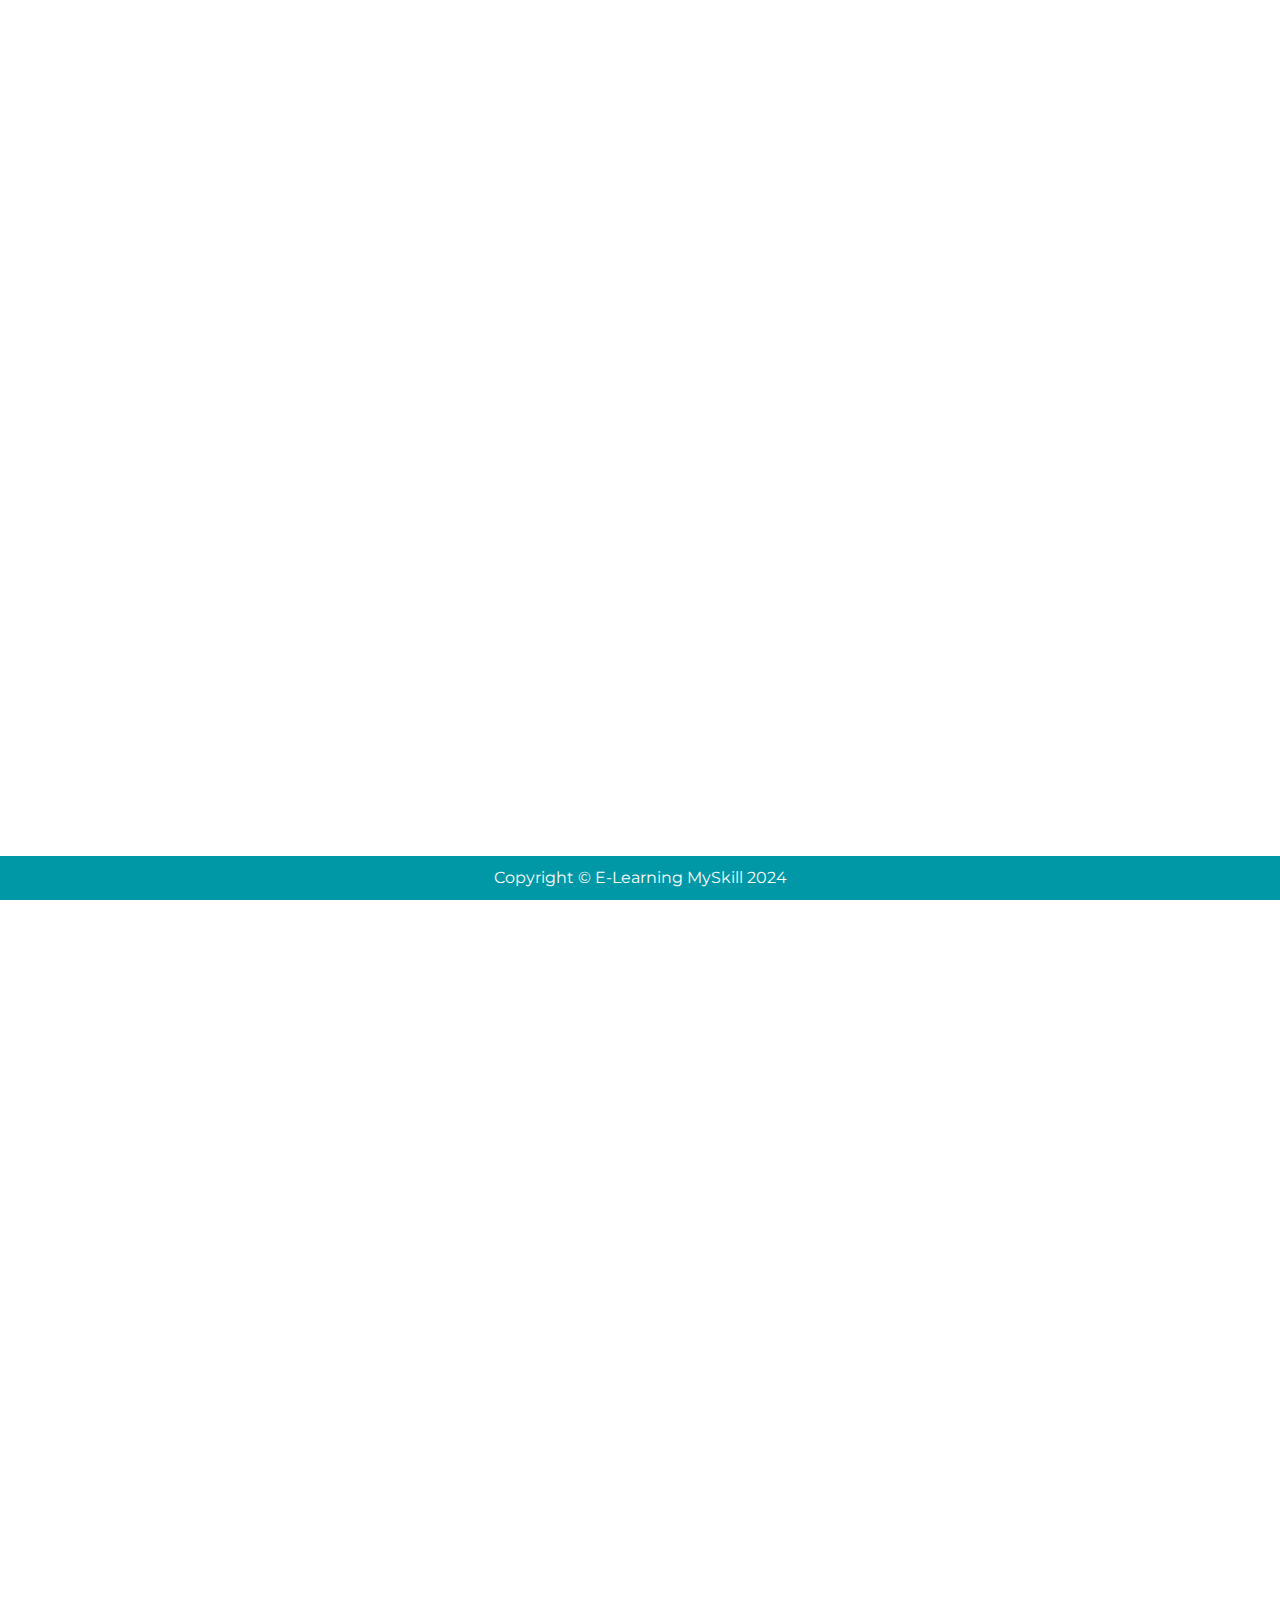
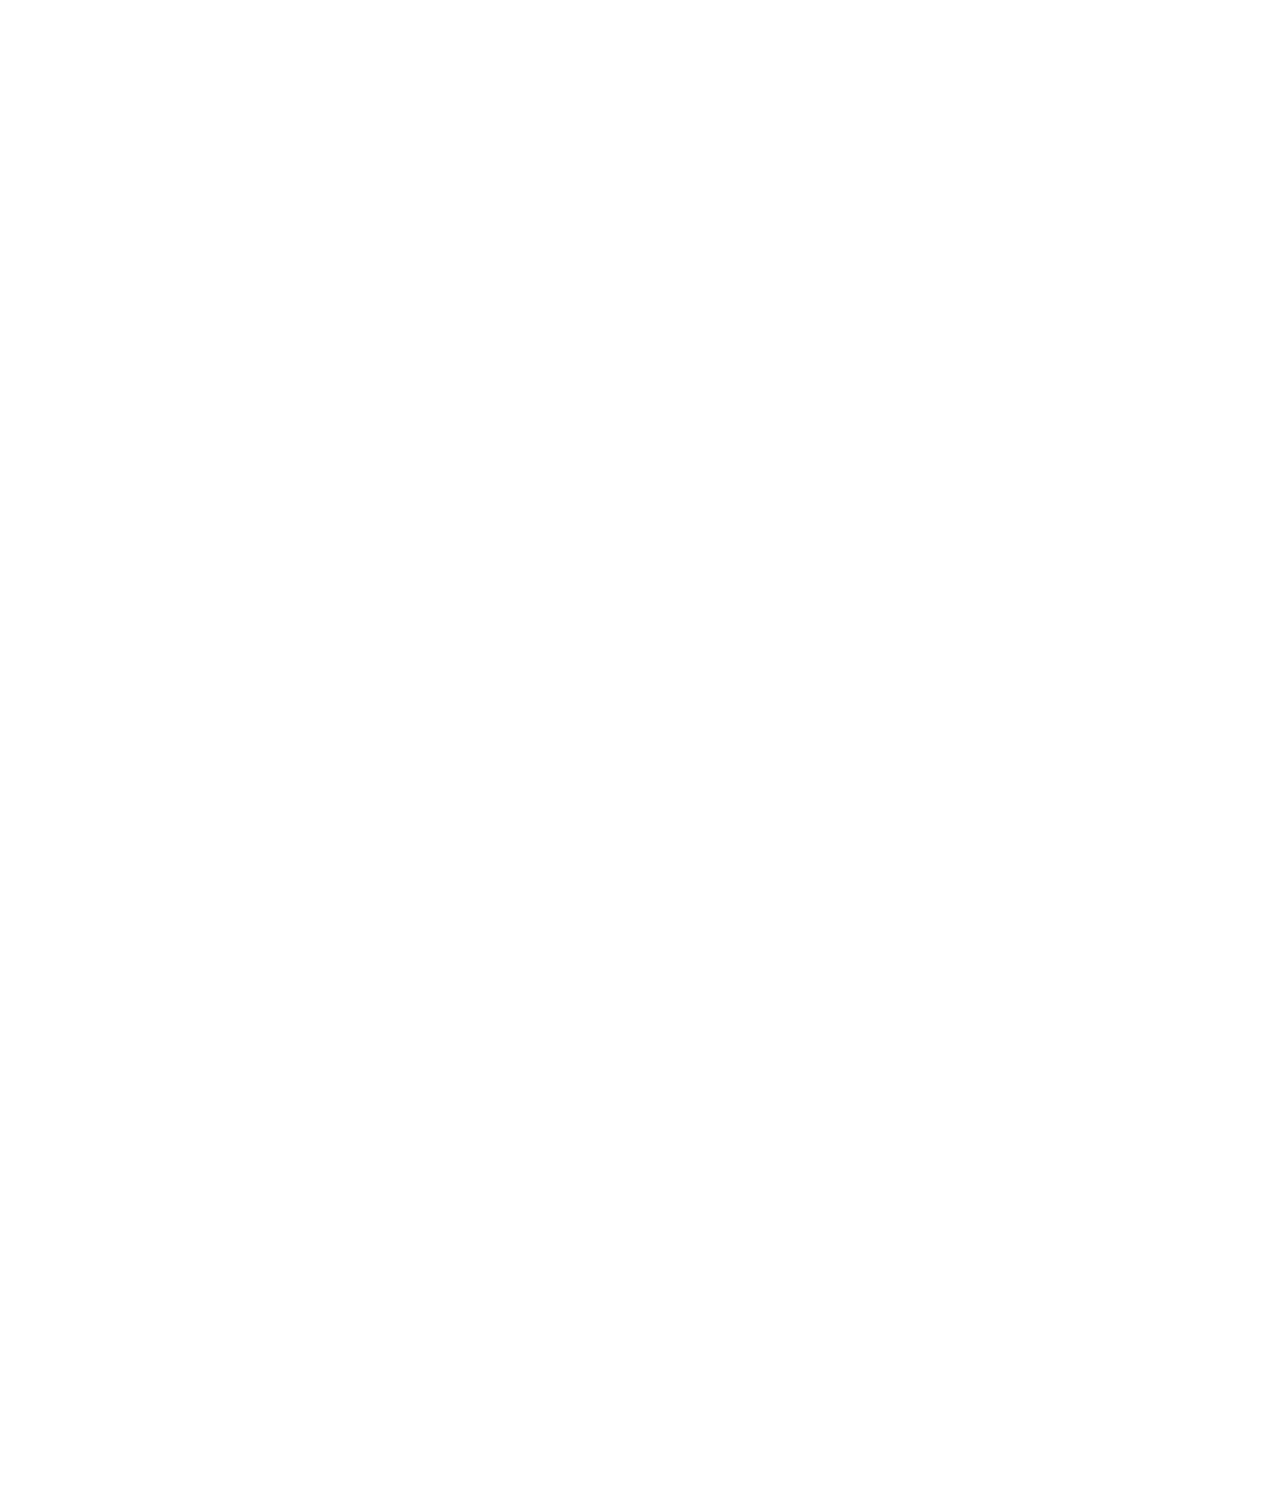
<file: tipe_rumah.html>
<!DOCTYPE html>
<html lang="en">
<head>
    <meta charset="UTF-8">
    <meta name="viewport" content="width=device-width, initial-scale=1.0">
    <title>My Skill Residence</title>
    <link rel="stylesheet" href="./css/style.css">
    <link rel="stylesheet" href="https://cdnjs.cloudflare.com/ajax/libs/font-awesome/4.7.0/css/font-awesome.min.css">

    <!-- ==== ANIMATE ON SCROLL CSS CDN  ==== -->
    <link href="https://unpkg.com/aos@2.3.1/dist/aos.css" rel="stylesheet" />

    <!-- ==== ANIMATE ON SCROLL CSS CDN  ==== -->
    <link href="https://unpkg.com/aos@2.3.1/dist/aos.css" rel="stylesheet" />

    <!-- Customized Bootstrap Stylesheet -->
    <link href="https://cdn.jsdelivr.net/npm/bootstrap@5.3.2/dist/css/bootstrap.min.css" rel="stylesheet">
</head>
<body>
    <!-- header -->
    <header class="header">
      <!-- navbar -->
      <nav class="nav">
        <div class="logo">
          <a href="./index.html" style="text-decoration: none;">
            <h2>MySkill <br> <span id="black-title">Residence.</span></h2>
          </a>
        </div>

        <div class="nav_menu" id="nav_menu">
          <button class="close_btn" id="close_btn">
            <i class="fa fa-arrow-right"></i>
          </button>

          <ul class="nav_menu_list">
            <li class="nav_menu_item">
              <a href="./index.html" class="nav_menu_link">Beranda</a>
            </li>
            <li class="nav_menu_item">
              <a href="./tipe_rumah.html" class="nav_menu_link menu_active">Tipe Rumah</a>
            </li>
            <li class="nav_menu_item">
              <a href="./tentang.html" class="nav_menu_link">Tentang Kami</a>
            </li>
            <li class="nav_menu_item">
              <a href="./kontak.html" class="nav_menu_link">Kontak</a>
            </li>
            <li class="nav_menu_item">
              <a href="./blog.html" class="nav_menu_link">Blog</a>
            </li>
          </ul>
        </div>

        <button class="toggle_btn" id="toggle_btn">
          <i class="fa fa-bars"></i>
        </button>

      </nav>
    </header>
    <!-- header -->

    <!-- container title -->
    <section class="wrapper-content title_tipe_rumah">
        <div class="container-fluid">
            <div class="row" id="content-title">
                <div class="col-md-12 text-center">
                    <h2>Tipe Rumah</h2>
                </div>
            </div>
        </div>
    </section>
    <!-- container title -->

    <!-- section content -->
    <div class="container pt-4 pb-4 mt-2 mb-3 tipe_rumah">
        <h1 class="text-center my-5">Hunian Bergaya Modern</h1>
        <br>
        <div class="row tipe_website_view" id="rumahContainer">
            <!-- this content -->
        </div>
        <div class="row tipe_mobile_view" id="rumahContainerMobile">
            <!-- this content -->
        </div>
    </div>
    <!-- section content -->

    <!-- Footer-->
    <br><br><br>
    <footer class="footer">
        <div>Copyright &copy; E-Learning MySkill 2024</div>
    </footer>
    <!-- Footer -->

    <!-- ==== ANIMATE ON SCROLL JS CDN -->
    <script src="https://unpkg.com/aos@2.3.1/dist/aos.js"></script>
    <!-- ==== GSAP CDN ==== -->
    <script src="https://cdnjs.cloudflare.com/ajax/libs/gsap/3.8.0/gsap.min.js"></script>

    <!-- ==== SCRIPT.JS ==== -->
    <script src="./js/script.js" defer></script>
</body>
</html>
</file>
<file: css/style.css>
/* import monseratt font family */
@import url("https://fonts.googleapis.com/css2?family=Montserrat:ital,wght@0,100..900;1,100..900&display=swap");

*{
    margin: 0;
    padding: 0;
    box-sizing: border-box;
    font-family: "Montserrat", sans-serif;
}

*,
*::before,
*::after{
    box-sizing: border-box;
}

/* CSS VARIABLES */
:root {
  --primary-color: #0097a7ff;
  --link-color: #506690;
  --btn-hover-color: rgb(0, 102, 113);
  --lg-heading: #161c2d;
  --text-content: #869ab8;
  --fixed-header-height: 7rem;
  --c-white: #fff;
  --c-black: #000;
  --c-titan-white: #f1eeff;
  --c-cold-purple: #a69fd6;
  --c-indigo: #6558d3;
  --c-governor: #4133B7;
}

body {
  width: 100%;
  height: 100%;
  overflow-x: hidden;
  background-color: var(--c-white);
}

ul li {
  list-style-type: none;
}
a {
  list-style-type: none;
}
button{
  background-color: transparent;
  border: none;
  outline: none;
  cursor: pointer;
}

/* container */
.container {
  width: 100%;
}

/* header */
.header{
  height: var(--fixed-header-height);
  padding: 25px 4rem;
  position: fixed;
  z-index: 100;
  width: 100%;
  background: var(--c-white);
  max-width: 100% !important;
}

.shadow-header {
  box-shadow: 0 5px 20px 0 rgba(0,0,0,.1);
  transition: background .3s, border .3s, border-radius .3s, box-shadow .3s;
  border-bottom: 1px solid #eee;
}

/* navigation */
.nav {
  width: 100%;
  height: 100%;
  display: flex;
  align-items: center;
  justify-content: space-between;
}

/* logo */
.logo h2 {
  font-size: 27px;
  color: var(--primary-color);
  font-weight: 800;
}

#black-title {
  color: #2a2a2a;
  font-weight: 300;
}

/* nav menu */
.nav_menu_list {
  display: flex;
  align-items: center;
}

.nav_menu_list .nav_menu_item{
  margin: 0 2rem;
}

.nav_menu_list .nav_menu_link {
  font-size: 16.5px;
  line-height: 27px;
  color: var(--link-color);
  text-transform: capitalize;
  letter-spacing: 0.5px;
  text-decoration: none;
}

.menu_active {
  color: var(--primary-color) !important;
}

.nav_menu_link:hover {
  color: var(--primary-color);
}

.toggle_btn {
  font-size:20px; 
  font-weight: 600;
  color: var(--lg-heading);
  z-index: 4;
}

.nav_menu,
.close_btn {
  display: none;
}

.show {
  right: 3% !important;
}

/* wrapper */
.wrapper-home {
  width: 100%;
  padding-left: 1.7rem;
  padding-right: 1.7rem;
  padding-top: 9rem;
  margin-bottom: 4rem;
}

.wrapper-content {
  width: 100%;
  padding-top: 7.5rem;
  margin-bottom: 4rem;
}
.grid-cols-2 {
  width: 100%;
  height: 100%;
  display: grid;
  grid-template-columns: repeat(2, 1fr);
  gap: 4rem;
}
.grid-item-1 {
  padding-top: 5rem;
  padding-left: 1.5rem;
}
.main-heading {
  font-weight: 300;
  font-size: 40px;
  line-height: 55px;
}
.main-heading span {
  color: var(--primary-color);
}
.info-text {
  margin-top: 1.5rem;
  font-size: 19px;
  line-height: 28px;
  color: #334157;
}
.btn_wrapper {
  margin-top: 3.5rem;
  display: flex;
  width: 100%;
}
.btn_home {
  width: 110px;
  height: 50px;
  background-color: var(--primary-color);
  display: block;
  font-size: 16px;
  color: #fff;
  text-transform: capitalize;
  border-radius: 7px;
  letter-spacing: 1px;
  transition: 0.4s;
}
.btn_home:hover {
  transform: translateY(-3px);
  background-color: var(--btn-hover-color);
}
.view_more_btn {
  width: 180px;
  height: 55px;
  display: flex;
  align-items: center;
  justify-content: center;
  font-size: 16px;
  letter-spacing: 0;
  color: #fff;
  font-weight: 500;
  margin-right: 10px;
  box-shadow: 0 0.5rem 1.5rem rgba(22, 28, 45, 0.1);
}
.view_more_btn i {
  margin-left: 0.7rem;
}
.view_more_btn:hover {
  transition: box-shadow 0.25s ease, transform 0.25s ease;
}

.documentation_btn {
  width: 150px;
  height: 55px;
  font-size: 16px !important;
  font-weight: 500 !important;
  letter-spacing: 0;
  background-color: #e1e7fc !important;
  color: #0e2a86 !important;
  box-shadow: 0 0.5rem 1.5rem rgba(22, 28, 45, 0.1);
}
.documentation_btn:hover {
  background-color: #d7ddf1;
  transition: box-shadow 0.25s ease, transform 0.25s ease;
}
.grid-item-2 {
  padding-top: 2rem;
  width: 100%;
  height: 100%;
}
.team_img_wrapper {
  width: 100%;
  max-width: 100%;
  height: 440px;
}
.team_img_wrapper img {
  width: 100%;
  height: 100%;
  object-fit: contain;
}

#content-title{
  height: 170px;
  background-image: url('../img/content-title.png');
  box-shadow: inset 0 0 0 1000px rgba(0,0,0,.2);
  justify-content: center;
  align-items: center;
  color: var(--c-white)
}

footer {
  background-color: var(--primary-color);
  padding: 10px 0;
  text-align: center;
  color: white;
  left: 0;
  bottom: 0;
  width: 100%;
  text-align: center;
  position: fixed;
}

/* KONTAK STYLE */
.contact-wrap {
  background: #e8edf0; 
}

.dbox {
  width: 100%;
  margin-bottom: 25px;
  padding: 0 20px;
}

.dbox p {
  margin-bottom: 0;
}

.dbox p span {
  font-weight: 500;
  color:black;
}

.dbox .icon {
  width: 60px;
  height: 60px;
  border-radius: 50%;
  background: var(--primary-color);
  margin: 0 auto;
  margin-bottom: 20px; 
}
.dbox .icon span {
  font-size: 20px;
  color: #fff; 
}
.dbox .text {
    width: 100%; 
}
@media (min-width: 768px) {
  .dbox {
    margin-bottom: 0;
    padding: 0;
  }
}

/* TIPE RUMAH STYLE */
.tipe_rumah {
  padding-left: 5% !important;
  padding-right: 5% !important;
}
.tipe_rumah_item {
  box-shadow: 0 0.5rem 1.5rem rgba(22, 28, 45, 0.1);
  border:1px solid #eee !important;
}
.tipe_rumah_item i {
  font-size: 25px;
  margin-bottom: 15px;
}

/* DETAIL RUMAH STYLE */
.detail_tipe_rumah{
  padding-left: 0 !important;
}

/* BLOG PAGE STYLE */
.description-blog {
  font-size: 12px;
  font-weight: 400px !important;
  text-align: justify !important;
}
.btn-readmore {
  background-color: var(--primary-color) !important;
}
.text-latest-post {
  font-size: 17px !important;
  font-weight: 500;
}
.latest-blog-content {
  cursor: pointer;
}
.latest-blog-items {
  font-size: 12px !important;
  color: var(--text-content);
  text-decoration: none;
}
#cardDetailBlog{
  height: 1000px;
}

/* MEDIA QUERY */
@media screen and (min-width: 768px) {
  .toggle_btn {
    display: none;
  }
  .nav_menu {
    display: block;
  }
  .tipe_website_view {
    display: flex !important;
  }
  .tipe_mobile_view {
    display: none !important;
  }
  #cardDetailImg{
    max-width: 500px;
    height: auto;
  }
}

@media screen and (max-width: 768px) { 
  .logo h2 {
    font-size: 23px;
  }
  .nav_menu {
    position: fixed;
    width: 93%;
    height: 100%;
    display: block;
    top: 2.5%;
    right: -100%;
    background-color: #fff;
    padding: 3rem;
    border-radius: 10px;
    box-shadow: 0 0.5rem 1.5rem rgba(22, 28, 45, 0.1);
    z-index: 50;
    transition: 0.4s;
  }
  .nav_menu_list {
    flex-direction: column;
    align-items: flex-start;
    margin-top: 4rem;
  }
  .nav_menu_list .nav_menu_item {
    margin: 1rem 0;
  }
  .nav_menu_item .nav_menu_link {
    font-size: 18px;
  }
  .close_btn {
    display: block;
    position: absolute;
    right: 10%;
    font-size: 25px;
    color: #50689e;
  }
  .close_btn:hover {
    color: #000;
  }
  .wrapper-home {
    padding: 0 0.7rem;
  }
  .grid-item-1 {
    padding-left: 0rem;
  }
  .main-heading {
    font-size: 35px;
  }
  .view_more_btn {
    width: 140px;
    height: 55px;
    font-size: 13.5px;
    margin-right: 1rem;
  }
  .grid-cols-3 {
    grid-template-columns: repeat(auto-fit, minmax(100%, 1fr));
  }
  .featured_info p {
    line-height: 23px;
    font-size: 14px;
  }
  .tipe_website_view {
    display: none !important;
  }
  .tipe_mobile_view {
    display: flex !important;
  }
  #cardDetailImg{
    max-width: 300px;
    height: auto;
  }
}

@media screen and (max-width: 991px) {
  .wrapper-home {
    padding-top: 3rem;
  }
  .grid-cols-2 {
    grid-template-columns: repeat(auto-fit, minmax(100%, 1fr));
  }
  .grid-item-1 {
    order: 2;
    display: flex;
    flex-direction: column;
    align-items: center;
    justify-content: center;
    padding-top: 0;
  }
  .main-heading {
    font-size: 32px;
    text-align: center;
    line-height: 40px;
  }
  .info-text {
    font-size: 16px;
    text-align: center;
    padding: 0.7rem;
  }
  .btn_wrapper {
    width: 100%;
    display: flex;
    align-items: center;
    justify-content: center;
  }
  .grid-item-2 {
    order: 1;
    display: flex;
    flex-direction: column;
    align-items: center;
    justify-content: center;
  }
  .team_img_wrapper {
    width: 350px;
    height: 350px;
  }
  .featured_info span {
    font-size: 19px;
  }
  .tipe_website_view {
    display: none !important;
  }
  .tipe_mobile_view {
    display: flex !important;
  }
  #cardDetailImg{
    max-width: 300px;
    height: auto;
  }
}
</file>
